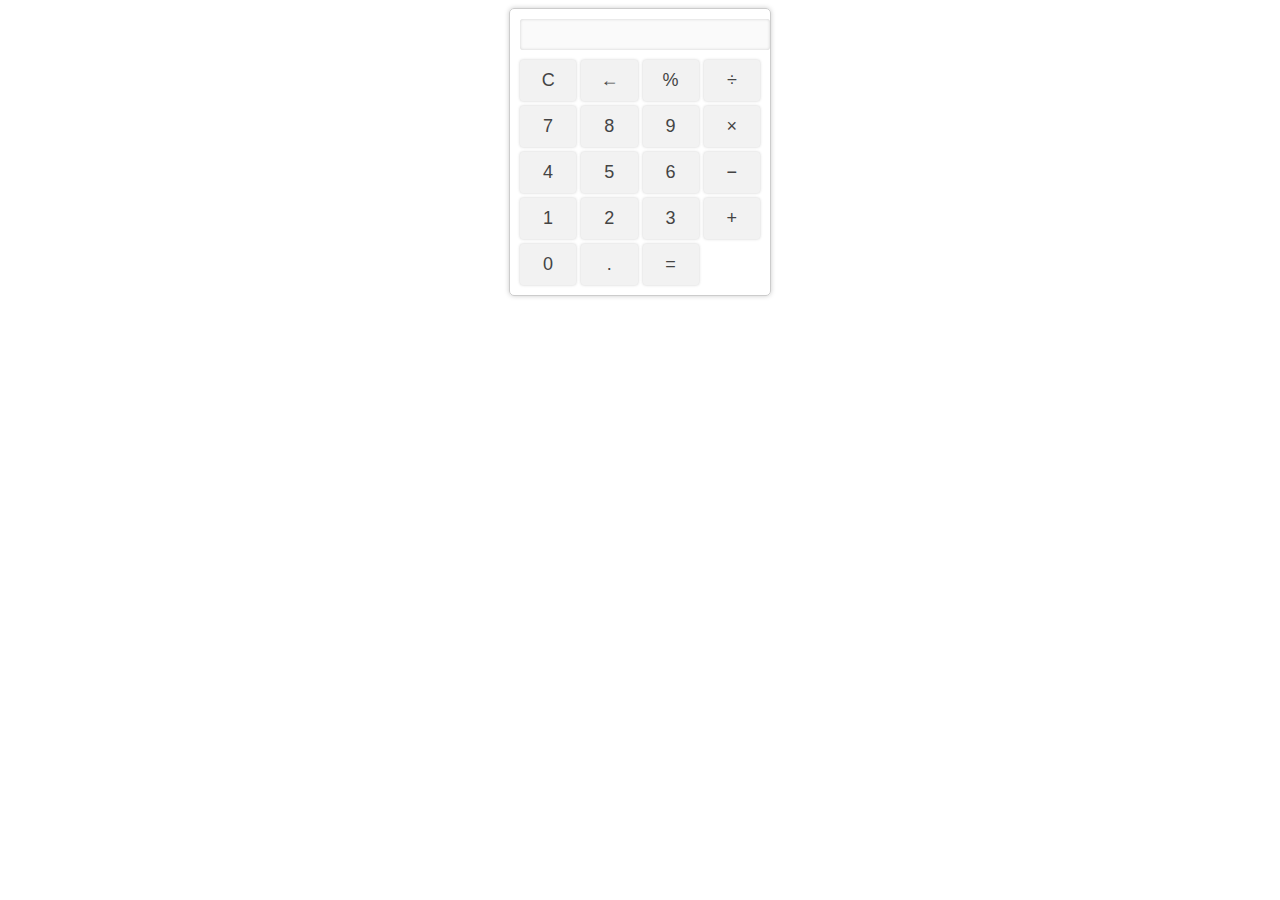
<file: Calculator/index.html>
<!DOCTYPE html>
<html>
<head>
	<title>Calculator</title>
	<link rel="stylesheet" type="text/css" href="style.css">
</head>
<body>
	<div class="calculator">
		<div class="display">
			<input type="text" id="result" disabled>
		</div>
		<div class="keys">
			<button onclick="clearResult()">C</button>
			<button onclick="deleteChar()">&larr;</button>
			<button onclick="addChar('%')">%</button>
			<button onclick="addChar('/')">&divide;</button>
			<button onclick="addChar('7')">7</button>
			<button onclick="addChar('8')">8</button>
			<button onclick="addChar('9')">9</button>
			<button onclick="addChar('*')">&times;</button>
			<button onclick="addChar('4')">4</button>
			<button onclick="addChar('5')">5</button>
			<button onclick="addChar('6')">6</button>
			<button onclick="addChar('-')">&minus;</button>
			<button onclick="addChar('1')">1</button>
			<button onclick="addChar('2')">2</button>
			<button onclick="addChar('3')">3</button>
			<button onclick="addChar('+')">+</button>
			<button onclick="addChar('0')">0</button>
			<button onclick="addChar('.')">.</button>
			<button onclick="calculate()">=</button>
		</div>
	</div>
	<script src="script.js"></script>
</body>
</html>
</file>
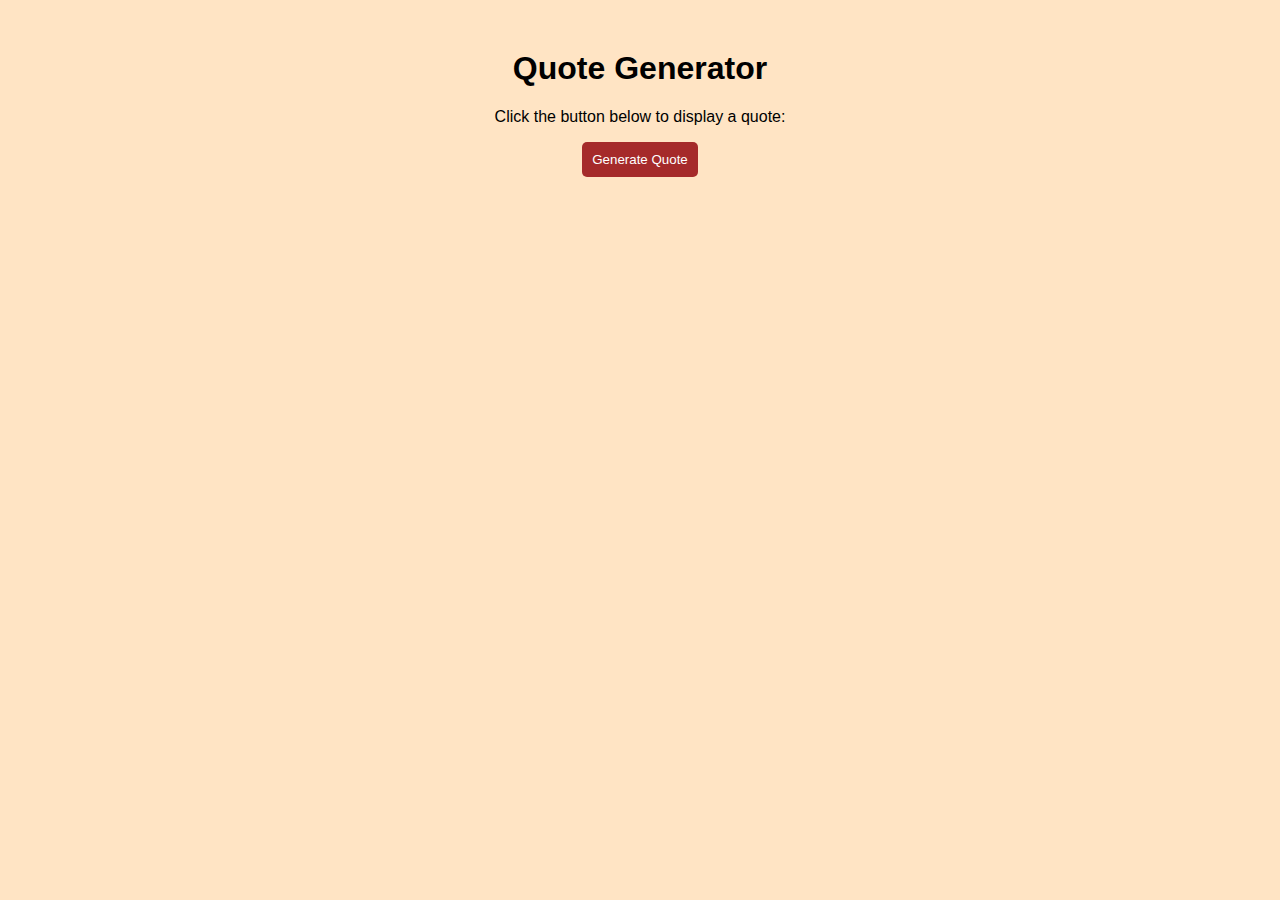
<file: Quote-Generator/index.html>
<!DOCTYPE html>
<html>

<head>
	<title>Quote Generator</title>
	<meta charset="UTF-8">
	<meta name="viewport" content="width=device-width, initial-scale=1.0">
	<link rel="stylesheet" href="style.css">
</head>

<body>
		<h1>Quote Generator</h1>
		<p>Click the button below to display a quote:</p>
		<button onclick="generateQuote()">Generate Quote</button>
		<p id="quote"></p>
		<script src="script.js"></script>
</body>

</html>
</file>
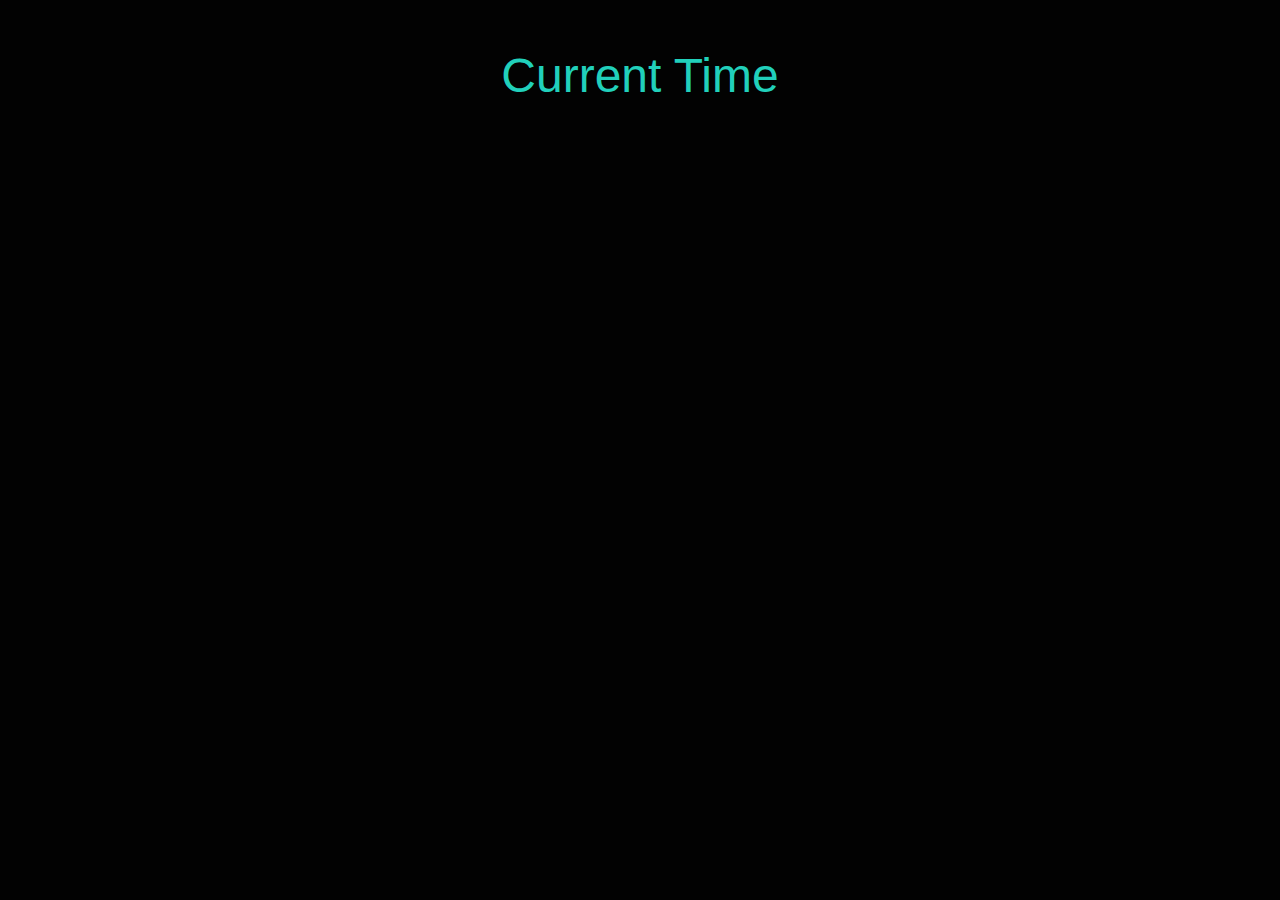
<file: Current-Time/clock.html>
<!DOCTYPE html>
<html>
  <head>
    <meta charset="UTF-8">
    <title>JavaScript Clock</title>
   <link rel="stylesheet" href="clock.css">
  </head>
  <body>
    <p>Current Time</p>
    <div id="clock"></div>
    <script src="clock.js"></script>
  </body>
</html>
</file>
<file: Calculator/style.css>
.calculator {
	width: 240px;
	margin: 0 auto;
	padding: 10px;
	border: 1px solid #ccc;
	border-radius: 5px;
	box-shadow: 0px 0px 5px #ccc;
}

.display {
	margin-bottom: 10px;
}

.display input {
	width: 100%;
	padding: 5px;
	font-size: 18px;
	border: none;
	border-radius: 3px;
	box-shadow: 0px 0px 3px #ccc inset;
}

.keys {
	display: grid;
	grid-template-columns: repeat(4, 1fr);
	grid-gap: 5px;
}

button {
	background-color: #f2f2f2;
	color: #444;
	border: none;
	border-radius: 3px;
	padding: 10px;
	font-size: 18px;
	cursor: pointer;
	box-shadow: 0px 0px 3px #ccc;
	transition: background-color 0.2s ease;
}

button:hover {
	background-color: #ddd;
}
</file>
<file: Quote-Generator/style.css>
body {
    font-family: Arial, sans-serif;
    text-align: center;
    margin-top: 50px;
    background: bisque;

}

#quote {
    font-size: 24px;
    font-style: italic;
    margin-bottom: 20px;
}

button {
    background-color: brown;
    color: white;
    padding: 10px;
    border: none;
    border-radius: 5px;
    cursor: pointer;
}

button:hover {
    background-color: brown;
}
</file>
<file: Current-Time/clock.css>
body {
        text-align: center;
        font-size: 3em;
        font-family: sans-serif;
        background-color: rgb(2, 2, 2);
        color: rgb(33, 208, 187);
}
</file>
